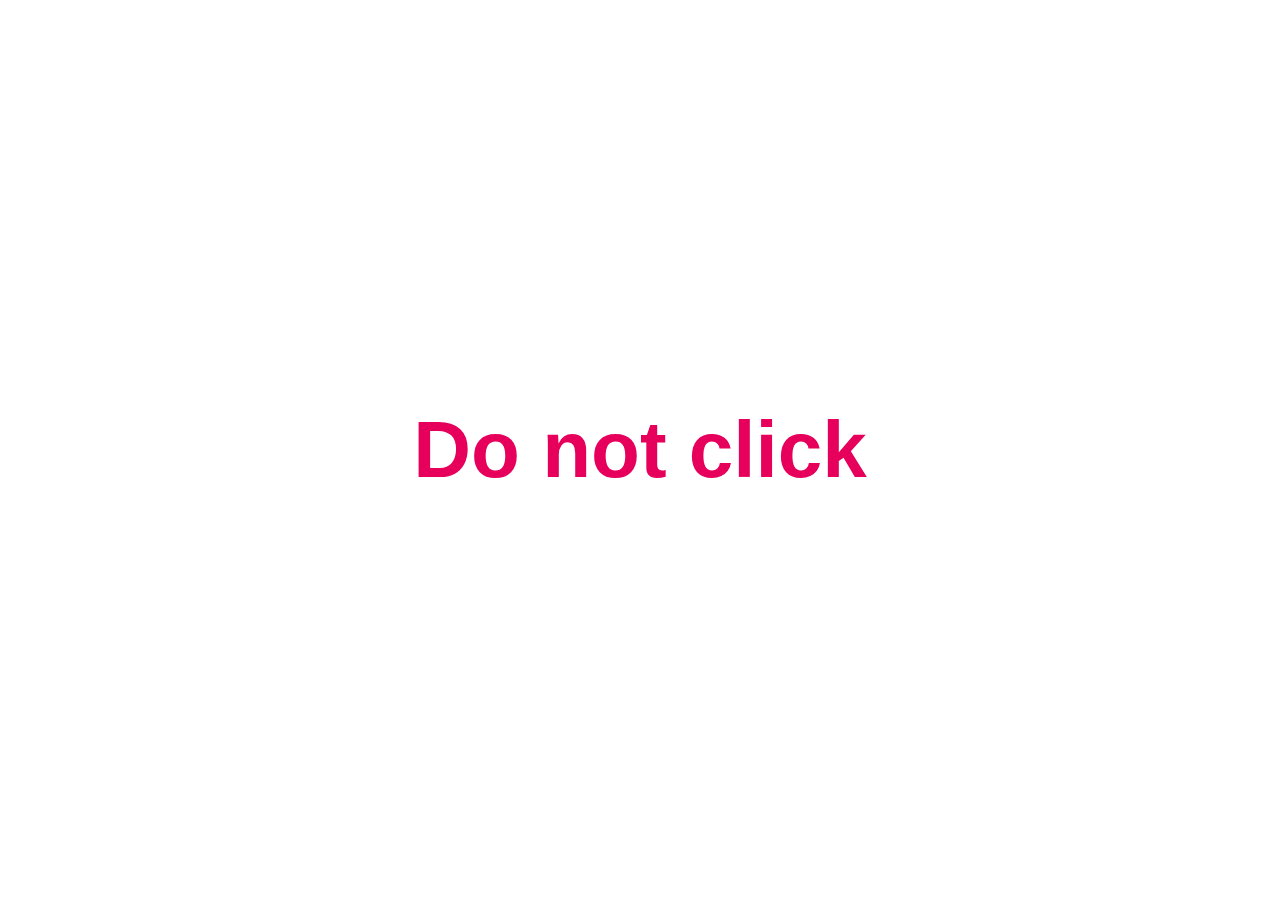
<file: index.html>
<!doctype html>
<html lang="en">

<head>
  <meta charset="utf-8">
  <meta name="viewport" content="width=device-width, initial-scale=1.0">
  <meta name="description" content="🦄 Random unicorn GIFs via link click or Konami code - WARNING: DANGEROUS!">
  <meta property="og:type" content="website">
  <meta property="og:title" content="Unicorn Konami">
  <meta property="og:description" content="🦄 Random unicorn GIFs via link click or Konami code - WARNING: DANGEROUS!">
  <meta property="og:image" content="https://edelstone.github.io/unicorn-konami/images/share.jpg">
  <meta name="twitter:card" content="summary_large_image">
  <meta name="twitter:title" content="Unicorn Konami">
  <meta name="twitter:description" content="🦄 Random unicorn GIFs via link click or Konami code - WARNING: DANGEROUS!">
  <meta name="twitter:image" content="https://edelstone.github.io/unicorn-konami/images/share.jpg">
  <link rel="icon" href="favicon.ico" sizes="32x32">
  <link rel="icon" href="icon.svg" type="image/svg+xml">
  <link rel="apple-touch-icon" href="apple-touch-icon.png">
  <link rel="manifest" href="manifest.webmanifest">
  <link rel="canonical" href="https://edelstone.github.io/unicorn-konami">
  <link rel="stylesheet" href="css/reset.css">
  <link rel="stylesheet" href="css/main.css">
  <title>Unicorn Konami</title>
</head>

<body>
  <div class="content">
    <a class="link" id="unicorn-trigger" tabindex="0">Do not click</a>
  </div>
  <script src='js/main.js' type='text/javascript'></script>
</body>

</html>
</file>
<file: css/main.css>
html {
  height: 100%;
}

body {
  font-family: -apple-system, BlinkMacSystemFont, avenir next, avenir, segoe ui, helvetica neue, helvetica, Cantarell, Ubuntu, roboto, noto, arial, sans-serif;
  height: 100%;
  display: flex;
  align-items: center;
  justify-content: center;
  text-align: center;
  margin: 0;
  color: #222;
  overflow: hidden;
}

a,
a.standard-link {
  color: #e6005c;
}

.link {
  cursor: pointer;
  font-weight: 700;
  font-size: 5rem;
  user-select: none;
  line-height: 1;
}

.unicorn-active .link {
  visibility: hidden;
}

.unicorn {
  position: fixed;
}

.unicorn-text {
  font-size: 8rem;
  text-shadow: #fff 5px 5px;
  font-weight: 900;
  position: absolute;
  user-select: none;
}

.not-found {
  padding: 1rem;
}

@media screen and (max-width: 650px) {

  .unicorn-text {
    font-size: 4rem;
  }

  .link {
    font-size: 3rem;
  }
}

@media screen and (max-width: 350px) {

  .unicorn-text {
    font-size: 2.5rem;
  }

  .link {
    font-size: 2rem;
  }
}
</file>
